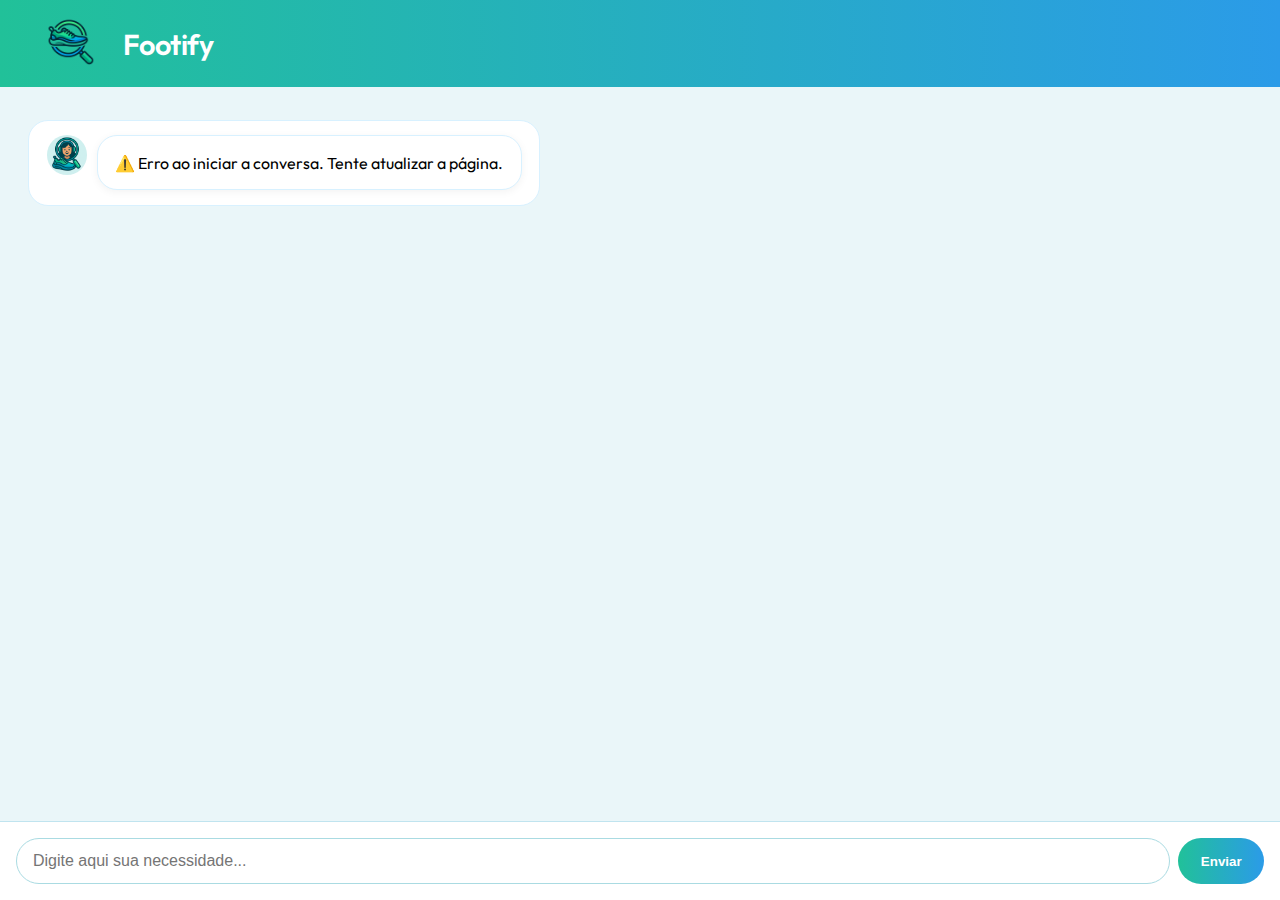
<file: footify_versao_mvp_250512/index.html>
<!DOCTYPE html>
<html lang="pt-br">
<head>
  <meta charset="UTF-8" />
  <meta name="viewport" content="width=device-width, initial-scale=1.0">
  <link rel="preconnect" href="https://fonts.googleapis.com">
  <link rel="preconnect" href="https://fonts.gstatic.com" crossorigin>
  <link href="https://fonts.googleapis.com/css2?family=Outfit:wght@100..900&display=swap" rel="stylesheet">

  <title>Footify</title>
  <link rel="stylesheet" href="style.css" />
</head>
<body>
  <div class="top-bar">
    <img src="image/logo_fut.png" alt="Logo Footify" />
    <span>Footify</span>
  </div>

  <main class="chat-container" id="chat">
    <!-- Respostas serão adicionadas aqui -->
  </main>

  <footer class="input-area">
    <input type="text" id="descricao" placeholder="Digite aqui sua necessidade..." />
    <button id="submitBtn">Enviar</button>
  </footer>

  <script src="app.js"></script>
</body>
</html>
</file>
<file: footify_versao_mvp_250512/style.css>
header {
  position: fixed;
  top: 0;
  width: 100%;
  z-index: 999;
}

#chat-container {
  padding-top: 80px; /* ou a altura real do seu header */
}


html, body {
  height: 100%;
  margin: 0;
  padding: 0;
  display: flex;
  flex-direction: column;
  overscroll-behavior: contain;
  -webkit-overflow-scrolling: touch;
}

body {
  font-family: 'Outfit', sans-serif;
  background-color: #eaf6f9;
  height: 100vh;
  padding-top: 80px; /* compensa a altura do header fixo */
}

/* ===== Top Bar ===== */
.top-bar {
  background: linear-gradient(90deg, #21c199 0%, #2b9be8 100%);
  color: white;
  padding: 1rem 2rem;
  display: flex;
  align-items: center;
  gap: 0.5rem;
  justify-content: flex-start;
  position: fixed;
  top: 0;
  left: 0;
  right: 0;
  z-index: 1000;
}

.top-bar img {
  height: 55px;
  width: auto;
  max-height: 65px;
  animation: pulseZoom 2.5s ease-in-out infinite;
}

.top-bar span {
  font-family: 'Outfit', sans-serif;
  font-weight: 600;
  font-size: 1.8rem;
  letter-spacing: -0.5px;
  color: white;
  animation: fadeSlideIn 0.8s ease-in-out;
}

/* ===== Área do Chat ===== */
.chat-container {
  flex: 1;
  padding: 2rem 1rem;
  overflow-y: auto;
  display: flex;
  flex-direction: column;
  scroll-behavior: smooth;
}

/* ===== Mensagens ===== */
.message {
  max-width: 70%;
  padding: 0.9rem 1.1rem;
  border-radius: 20px;
  margin: 8px 0;
  line-height: 1.5;
  font-size: 1rem;
}

.user {
  align-self: flex-end;
  margin-right: 12px;
  margin-left: auto;
  display: flex;
  background: transparent;
  box-shadow: none;
}

.bot {
  align-self: flex-start;
  background-color: #ffffff;
  border: 1px solid #d8f1ff;
  white-space: pre-wrap;
  word-break: break-word;
  margin-left: 12px;
  margin-right: auto;
}

/* ===== Input de Mensagem ===== */
.input-area {
  display: flex;
  padding: 1rem;
  background: white;
  border-top: 1px solid #c0e4ef;
}

.input-area input {
  flex: 1;
  padding: 0.8rem 1rem;
  font-size: 1rem;
  border: 1px solid #aadbe2;
  border-radius: 25px;
  outline: none;
}

.input-area button {
  margin-left: 0.5rem;
  padding: 0.8rem 1.4rem;
  background: linear-gradient(90deg, #21c199, #2b9be8);
  color: white;
  border: none;
  border-radius: 25px;
  cursor: pointer;
  font-weight: bold;
  transition: background 0.2s;
}

.input-area button:hover {
  filter: brightness(0.9);
}

/* ===== Digitação ===== */
.typing {
  font-style: normal;
  color: #777;
  font-size: 0.9rem;
  background-color: #ffffff;
  border: 1px solid #d8f1ff;
  padding: 8px 14px;
  border-radius: 18px;
  align-self: flex-start;
  max-width: fit-content;
  box-shadow: 0 1px 2px rgba(0,0,0,0.08);
  display: flex;
  align-items: center;
  gap: 8px;
  margin-left: 12px;
}

.typing-icon {
  font-size: 1.2rem;
  line-height: 1;
}

.typing-dots {
  display: flex;
  gap: 4px;
  font-size: 1.5rem;
  font-weight: bold;
}

.typing-dots span {
  animation: blink 1.4s infinite;
  opacity: 0.3;
}

.typing-dots span:nth-child(1) { animation-delay: 0s; }
.typing-dots span:nth-child(2) { animation-delay: 0.2s; }
.typing-dots span:nth-child(3) { animation-delay: 0.4s; }

/* ===== Cards de Produto ===== */
.card-bot {
  background-color: #ffffff;
  border-radius: 14px;
  padding: 16px 20px;
  margin: 20px 0 20px 12px;
  box-shadow: 0 3px 12px rgba(0, 0, 0, 0.06);
  display: flex;
  flex-direction: column;
  gap: 14px;
  font-family: 'Outfit', sans-serif;
  font-size: 15px;
  line-height: 1.6;
  max-width: 600px;
  align-self: flex-start;
  border-left: 5px solid #2b9be8;
  animation: fadeSlideInUp 0.3s ease forwards;
}

.card-header {
  font-weight: 700;
  font-size: 16px;
  color: #2b9be8;
  border-bottom: 1px solid #d7f0fa;
  padding-bottom: 4px;
  margin-bottom: 4px;
  opacity: 0;
  animation: fadeInLine 0.3s ease forwards;
}

.card-produto {
  font-size: 14px;
  color: #2e2e2e;
  opacity: 0;
  animation: fadeInLine 0.3s ease forwards;
}

.card-link {
  color: #2b9be8;
  text-decoration: underline;
  word-break: break-word;
  animation: fadeInLine 0.3s ease forwards;
}

/* ===== Responsividade Mobile ===== */
@media (max-width: 768px) {
  .top-bar {
    flex-direction: row;
    padding: 0.8rem 1rem;
    gap: 0.4rem;
  }

  .top-bar img {
    height: 44px;
  }

  .top-bar span {
    font-size: 1.5rem;
  }

  .chat-container,
  .input-area {
    width: 100%;
    box-sizing: border-box;
  }

  .message,
  .card-bot {
    max-width: 100%;
    font-size: 0.95rem;
  }

  .input-area {
    flex-direction: column;
    gap: 0.6rem;
    padding: 0.8rem;
    position: sticky;
    bottom: 0;
    z-index: 999;
    background: white;
    padding-bottom: env(safe-area-inset-bottom); /* iOS safe area */
  }

  .input-area input,
  .input-area button {
    width: 100%;
    font-size: 1rem;
    border-radius: 20px;
  }

  .input-area button {
    padding: 0.8rem;
  }

  .chat-container {
    padding-bottom: 120px; /* garante que input não fique escondido */
  }

  .card-header {
    font-size: 1rem;
    font-weight: 600;
  }
}

/* ===== Outros ===== */
.avatar {
  width: 40px;
  height: 40px;
  border-radius: 50%;
  object-fit: cover;
  margin-right: 10px;
}

.message.bot {
  display: flex;
  align-items: flex-start;
}

.message-content {
  background-color: #ffffff;
  border: 1px solid #d8f1ff;
  padding: 0.9rem 1.1rem;
  border-radius: 20px;
  max-width: 600px;
  word-break: break-word;
  white-space: pre-wrap;
  box-shadow: 0 2px 8px rgba(0,0,0,0.05);
}

.message-content.user-content {
  background-color: #dcfce7;
  border: 1px solid #b6e7cb;
  color: #1b4332;
  border-radius: 20px;
  padding: 0.9rem 1.1rem;
  max-width: 600px;
  word-break: break-word;
  white-space: pre-wrap;
  box-shadow: none;
}

/* ===== Animações ===== */
@keyframes fadeSlideIn {
  0% { opacity: 0; transform: translateX(-20px); }
  100% { opacity: 1; transform: translateX(0); }
}

@keyframes pulseZoom {
  0% { transform: scale(1); }
  50% { transform: scale(1.3); }
  100% { transform: scale(1); }
}

@keyframes fadeSlideInUp {
  0% { opacity: 0; transform: translateY(10px); }
  100% { opacity: 1; transform: translateY(0); }
}

@keyframes fadeInLine {
  0% { opacity: 0; transform: translateX(-10px); }
  100% { opacity: 1; transform: translateX(0); }
}
</file>
